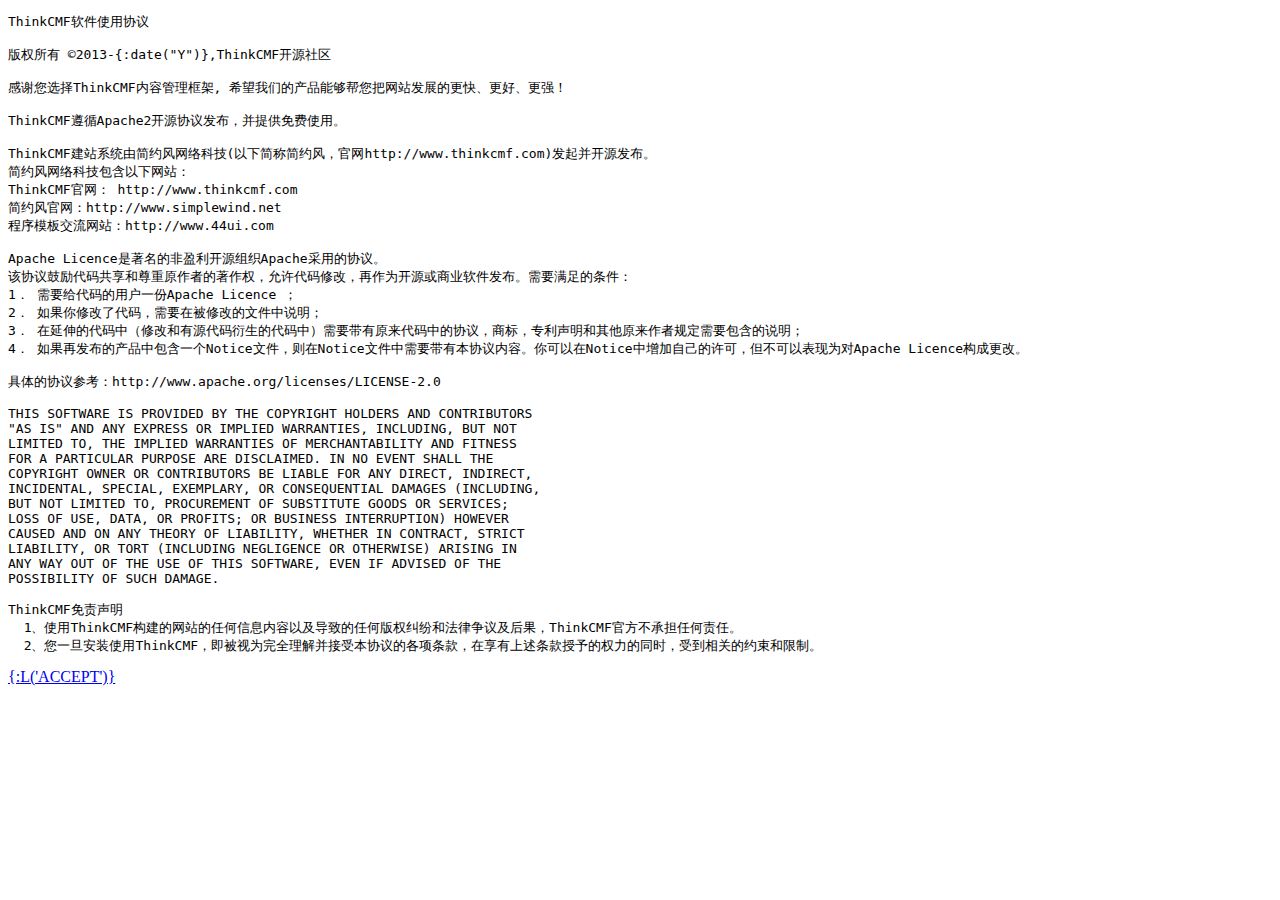
<file: trunk/application/Install/View/index.html>
<!doctype html>
<html>
<head>
<include file="Public:head" />
</head>
<body>
	<div class="wrap">
		<include file="Public:header" />
		<div class="section">
			<div class="main">
				<pre class="agreement">ThinkCMF软件使用协议

版权所有 ©2013-{:date("Y")},ThinkCMF开源社区

感谢您选择ThinkCMF内容管理框架, 希望我们的产品能够帮您把网站发展的更快、更好、更强！

ThinkCMF遵循Apache2开源协议发布，并提供免费使用。

ThinkCMF建站系统由简约风网络科技(以下简称简约风，官网http://www.thinkcmf.com)发起并开源发布。
简约风网络科技包含以下网站：
ThinkCMF官网： http://www.thinkcmf.com
简约风官网：http://www.simplewind.net
程序模板交流网站：http://www.44ui.com

Apache Licence是著名的非盈利开源组织Apache采用的协议。
该协议鼓励代码共享和尊重原作者的著作权，允许代码修改，再作为开源或商业软件发布。需要满足的条件： 
1． 需要给代码的用户一份Apache Licence ；
2． 如果你修改了代码，需要在被修改的文件中说明；
3． 在延伸的代码中（修改和有源代码衍生的代码中）需要带有原来代码中的协议，商标，专利声明和其他原来作者规定需要包含的说明；
4． 如果再发布的产品中包含一个Notice文件，则在Notice文件中需要带有本协议内容。你可以在Notice中增加自己的许可，但不可以表现为对Apache Licence构成更改。 

具体的协议参考：http://www.apache.org/licenses/LICENSE-2.0

THIS SOFTWARE IS PROVIDED BY THE COPYRIGHT HOLDERS AND CONTRIBUTORS
"AS IS" AND ANY EXPRESS OR IMPLIED WARRANTIES, INCLUDING, BUT NOT
LIMITED TO, THE IMPLIED WARRANTIES OF MERCHANTABILITY AND FITNESS
FOR A PARTICULAR PURPOSE ARE DISCLAIMED. IN NO EVENT SHALL THE
COPYRIGHT OWNER OR CONTRIBUTORS BE LIABLE FOR ANY DIRECT, INDIRECT,
INCIDENTAL, SPECIAL, EXEMPLARY, OR CONSEQUENTIAL DAMAGES (INCLUDING,
BUT NOT LIMITED TO, PROCUREMENT OF SUBSTITUTE GOODS OR SERVICES;
LOSS OF USE, DATA, OR PROFITS; OR BUSINESS INTERRUPTION) HOWEVER
CAUSED AND ON ANY THEORY OF LIABILITY, WHETHER IN CONTRACT, STRICT
LIABILITY, OR TORT (INCLUDING NEGLIGENCE OR OTHERWISE) ARISING IN
ANY WAY OUT OF THE USE OF THIS SOFTWARE, EVEN IF ADVISED OF THE
POSSIBILITY OF SUCH DAMAGE.

ThinkCMF免责声明
  1、使用ThinkCMF构建的网站的任何信息内容以及导致的任何版权纠纷和法律争议及后果，ThinkCMF官方不承担任何责任。
  2、您一旦安装使用ThinkCMF，即被视为完全理解并接受本协议的各项条款，在享有上述条款授予的权力的同时，受到相关的约束和限制。</pre>
			</div>
			<div class="bottom text-center">
				<a href="__ROOT__/index.php?g=install&a=step2" class="btn btn-primary">{:L('ACCEPT')}</a>
			</div>
		</div>
	</div>
	<include file="Public:footer" />
</body>
</html>
</file>
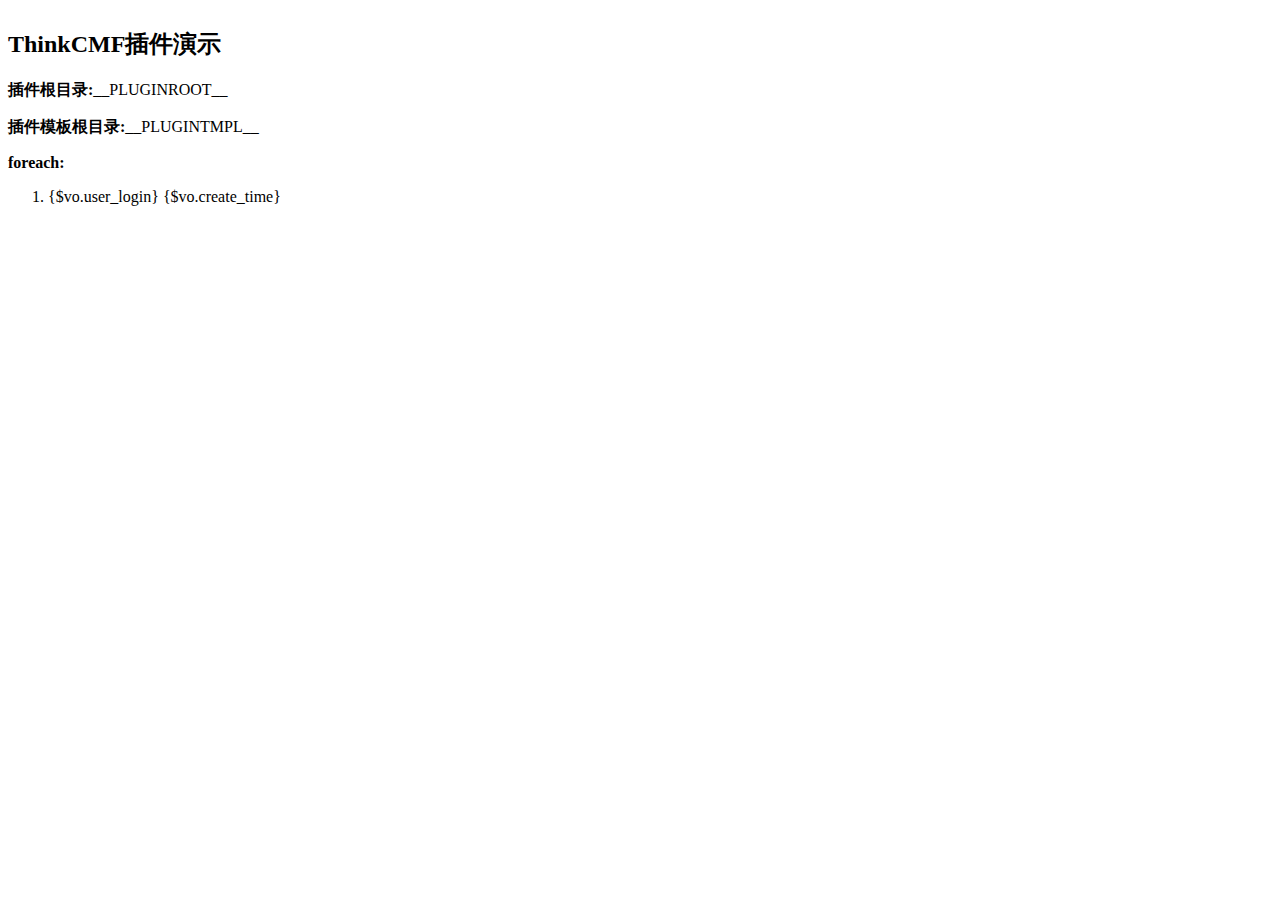
<file: trunk/plugins/Demo/View/index.html>
<!doctype html>
<html>
<head>
  <meta charset="utf-8">
  <meta http-equiv="X-UA-Compatible" content="IE=edge">
  <meta name="description" content="ThinkCMF插件演示首页">
  <meta name="keywords" content="ThinkCMF插件演示首页">
  <meta name="viewport"  content="width=device-width, initial-scale=1, maximum-scale=1, user-scalable=no">
  <title>ThinkCMF插件演示首页</title>

  <!-- Set render engine for 360 browser -->
  <meta name="renderer" content="webkit">

  <!-- No Baidu Siteapp-->
  <meta http-equiv="Cache-Control" content="no-siteapp"/>

  <link rel="shortcut icon" href="__PLUGINTMPL__assets/images/favicon.ico" type="image/x-icon">

  <!-- SEO: If your mobile URL is different from the desktop URL, add a canonical link to the desktop page https://developers.google.com/webmasters/smartphone-sites/feature-phones -->
  <!--
  <link rel="canonical" href="http://www.example.com/">
  -->

</head>
<body>
<div class="well well-warning" style="display: inline-block;">
	<h2>ThinkCMF插件演示</h2>

	<p>
		<b>插件根目录:</b>__PLUGINROOT__
	</p>

	<p>
		<b>插件模板根目录:</b>__PLUGINTMPL__
	</p>
	
	<p>
		<b>foreach:</b>
	</p>
	<ol>
	<foreach name="users" item="vo">
	<li>{$vo.user_login} {$vo.create_time}</li>
	
	</foreach>
	</ol>
	


</div>
</body>
</html>
</file>
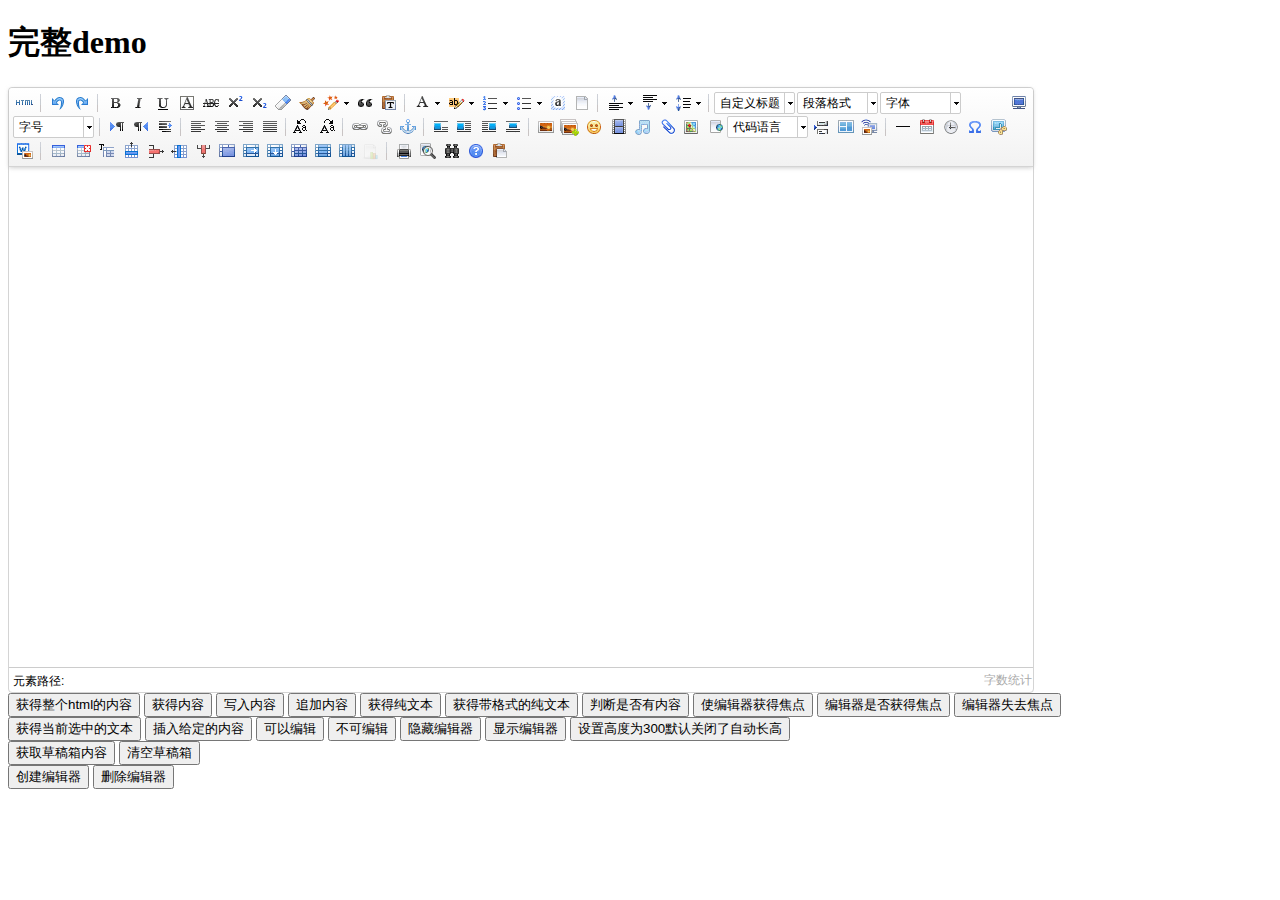
<file: trunk/public/js/ueditor/index.html>
<!DOCTYPE HTML PUBLIC "-//W3C//DTD HTML 4.01 Transitional//EN"
        "http://www.w3.org/TR/html4/loose.dtd">
<html>
<head>
    <title>完整demo</title>
    <meta http-equiv="Content-Type" content="text/html;charset=utf-8"/>
    <script type="text/javascript" charset="utf-8" src="ueditor.config.js"></script>
    <script type="text/javascript" charset="utf-8" src="ueditor.all.min.js"> </script>
    <!--建议手动加在语言，避免在ie下有时因为加载语言失败导致编辑器加载失败-->
    <!--这里加载的语言文件会覆盖你在配置项目里添加的语言类型，比如你在配置项目里配置的是英文，这里加载的中文，那最后就是中文-->
    <script type="text/javascript" charset="utf-8" src="lang/zh-cn/zh-cn.js"></script>

    <style type="text/css">
        div{
            width:100%;
        }
    </style>
</head>
<body>
<div>
    <h1>完整demo</h1>
    <script id="editor" type="text/plain" style="width:1024px;height:500px;"></script>
</div>
<div id="btns">
    <div>
        <button onclick="getAllHtml()">获得整个html的内容</button>
        <button onclick="getContent()">获得内容</button>
        <button onclick="setContent()">写入内容</button>
        <button onclick="setContent(true)">追加内容</button>
        <button onclick="getContentTxt()">获得纯文本</button>
        <button onclick="getPlainTxt()">获得带格式的纯文本</button>
        <button onclick="hasContent()">判断是否有内容</button>
        <button onclick="setFocus()">使编辑器获得焦点</button>
        <button onmousedown="isFocus(event)">编辑器是否获得焦点</button>
        <button onmousedown="setblur(event)" >编辑器失去焦点</button>

    </div>
    <div>
        <button onclick="getText()">获得当前选中的文本</button>
        <button onclick="insertHtml()">插入给定的内容</button>
        <button id="enable" onclick="setEnabled()">可以编辑</button>
        <button onclick="setDisabled()">不可编辑</button>
        <button onclick=" UE.getEditor('editor').setHide()">隐藏编辑器</button>
        <button onclick=" UE.getEditor('editor').setShow()">显示编辑器</button>
        <button onclick=" UE.getEditor('editor').setHeight(300)">设置高度为300默认关闭了自动长高</button>
    </div>

    <div>
        <button onclick="getLocalData()" >获取草稿箱内容</button>
        <button onclick="clearLocalData()" >清空草稿箱</button>
    </div>

</div>
<div>
    <button onclick="createEditor()">
    创建编辑器</button>
    <button onclick="deleteEditor()">
    删除编辑器</button>
</div>

<script type="text/javascript">

    //实例化编辑器
    //建议使用工厂方法getEditor创建和引用编辑器实例，如果在某个闭包下引用该编辑器，直接调用UE.getEditor('editor')就能拿到相关的实例
    var ue = UE.getEditor('editor');


    function isFocus(e){
        alert(UE.getEditor('editor').isFocus());
        UE.dom.domUtils.preventDefault(e)
    }
    function setblur(e){
        UE.getEditor('editor').blur();
        UE.dom.domUtils.preventDefault(e)
    }
    function insertHtml() {
        var value = prompt('插入html代码', '');
        UE.getEditor('editor').execCommand('insertHtml', value)
    }
    function createEditor() {
        enableBtn();
        UE.getEditor('editor');
    }
    function getAllHtml() {
        alert(UE.getEditor('editor').getAllHtml())
    }
    function getContent() {
        var arr = [];
        arr.push("使用editor.getContent()方法可以获得编辑器的内容");
        arr.push("内容为：");
        arr.push(UE.getEditor('editor').getContent());
        alert(arr.join("\n"));
    }
    function getPlainTxt() {
        var arr = [];
        arr.push("使用editor.getPlainTxt()方法可以获得编辑器的带格式的纯文本内容");
        arr.push("内容为：");
        arr.push(UE.getEditor('editor').getPlainTxt());
        alert(arr.join('\n'))
    }
    function setContent(isAppendTo) {
        var arr = [];
        arr.push("使用editor.setContent('欢迎使用ueditor')方法可以设置编辑器的内容");
        UE.getEditor('editor').setContent('欢迎使用ueditor', isAppendTo);
        alert(arr.join("\n"));
    }
    function setDisabled() {
        UE.getEditor('editor').setDisabled('fullscreen');
        disableBtn("enable");
    }

    function setEnabled() {
        UE.getEditor('editor').setEnabled();
        enableBtn();
    }

    function getText() {
        //当你点击按钮时编辑区域已经失去了焦点，如果直接用getText将不会得到内容，所以要在选回来，然后取得内容
        var range = UE.getEditor('editor').selection.getRange();
        range.select();
        var txt = UE.getEditor('editor').selection.getText();
        alert(txt)
    }

    function getContentTxt() {
        var arr = [];
        arr.push("使用editor.getContentTxt()方法可以获得编辑器的纯文本内容");
        arr.push("编辑器的纯文本内容为：");
        arr.push(UE.getEditor('editor').getContentTxt());
        alert(arr.join("\n"));
    }
    function hasContent() {
        var arr = [];
        arr.push("使用editor.hasContents()方法判断编辑器里是否有内容");
        arr.push("判断结果为：");
        arr.push(UE.getEditor('editor').hasContents());
        alert(arr.join("\n"));
    }
    function setFocus() {
        UE.getEditor('editor').focus();
    }
    function deleteEditor() {
        disableBtn();
        UE.getEditor('editor').destroy();
    }
    function disableBtn(str) {
        var div = document.getElementById('btns');
        var btns = UE.dom.domUtils.getElementsByTagName(div, "button");
        for (var i = 0, btn; btn = btns[i++];) {
            if (btn.id == str) {
                UE.dom.domUtils.removeAttributes(btn, ["disabled"]);
            } else {
                btn.setAttribute("disabled", "true");
            }
        }
    }
    function enableBtn() {
        var div = document.getElementById('btns');
        var btns = UE.dom.domUtils.getElementsByTagName(div, "button");
        for (var i = 0, btn; btn = btns[i++];) {
            UE.dom.domUtils.removeAttributes(btn, ["disabled"]);
        }
    }

    function getLocalData () {
        alert(UE.getEditor('editor').execCommand( "getlocaldata" ));
    }

    function clearLocalData () {
        UE.getEditor('editor').execCommand( "clearlocaldata" );
        alert("已清空草稿箱")
    }
</script>
</body>
</html>
</file>
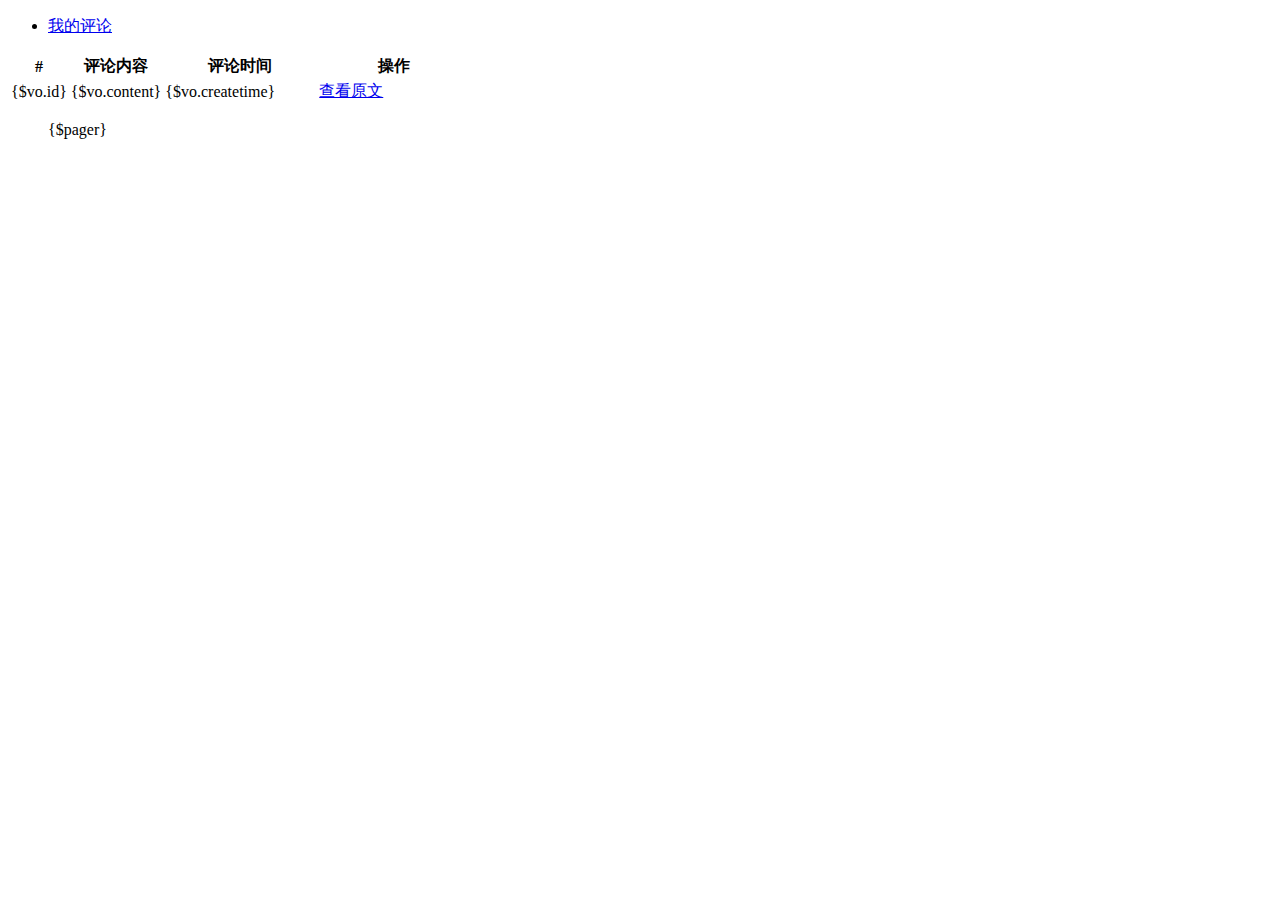
<file: trunk/themes/simplebootx/Comment/index.html>
<!DOCTYPE html>
<html>
<head>
<title>{$site_name}</title>
<meta name="keywords" content="{$site_seo_keywords}" />
<meta name="description" content="{$site_seo_description}">
<meta name="author" content="ThinkCMF">
<tc_include file="Public:head" />
</head>

<body class="body-white" id="top">
	<tc_include file="Public:nav" />

	<div class="container tc-main">
		<div class="row">
			<div class="span3">
				<tc_include file="Public:usernav" />
			</div>
			<div class="span9">
				<div class="tabs">
					<ul class="nav nav-tabs">
						<li class="active"><a href="#one" data-toggle="tab"><i class="fa fa-comments-o"></i> 我的评论</a></li>
					</ul>
					<div class="tab-content">
						<div class="tab-pane active" id="one">
							<table class="table table-bordered table-striped table-hover">
								<thead>
									<tr>
										<th>#</th>
										<th>评论内容</th>
										<th width="150">评论时间</th>
										<th width="150">操作</th>
									</tr>
								</thead>
								<tbody>
									<foreach name="comments" item="vo">
									<tr>
										<td>{$vo.id}</td>
										<td>{$vo.content}</td>
										<td>{$vo.createtime}</td>
										<td>
											<a href="__ROOT__/{$vo.url}#comment{$vo.id}">查看原文</a>
											<!-- | <a class="js-ajax-dialog-btn" href="{:U('user/favorite/delete_favorite',array('id'=>$vo['id']))}" data-msg="您确定要取消收藏吗？" data-ok="" data-cacel="取消">取消收藏</a> -->
										</td>
									</tr>
									</foreach>
								</tbody>
							</table>
						</div>

						<div class="pagination"><ul>{$pager}</ul></div>
					</div>
				</div>
			</div>
		</div>

		<tc_include file="Public:footer" />

	</div>
	<!-- /container -->

	<tc_include file="Public:scripts" />
</body>
</html>
</file>
